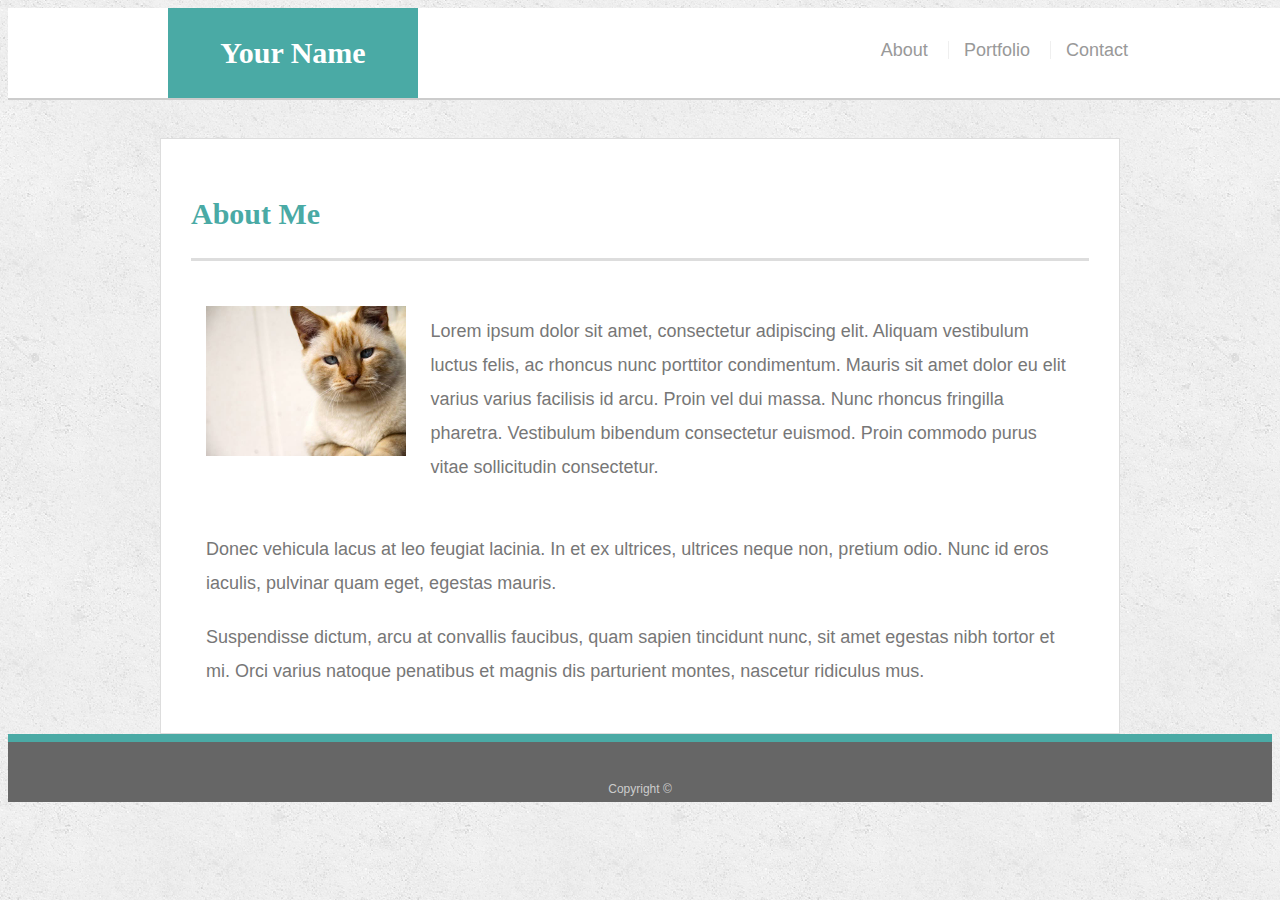
<file: index.html>
<!doctype html>
<html lang="en-us">

<head>
  <meta charset="UTF-8">
  <title>About | Your Name</title>
  <meta name="viewport" content="width=device-width, initial-scale=1.0">
  <link rel="stylesheet" type="text/css" href="assets/css/style.css">
</head>

<body>

  <header id="masthead">
    <div class="container">
      <a href="index.html" id="logo">Your Name</a>
      <nav>
        <a href="index.html">About</a>
        <a href="portfolio.html">Portfolio</a>
        <a href="contact.html">Contact</a>
      </nav>
    </div>
  </header>

  <div id="main-container" class="container">    </div>
  <section class="main-section">
    <h1>About Me</h1>

    <div class="row">
      <div class="col-s-3 col-3 col-l-3">
        <img src="assets/images/cat.jpg" class="auth-image" alt="Your Name">
      </div>
      <div class="col-s-12 col-9 col-l-9">
        <p>Lorem ipsum dolor sit amet, consectetur adipiscing elit. Aliquam vestibulum luctus felis, ac rhoncus nunc porttitor condimentum. Mauris sit amet dolor eu elit varius varius facilisis id arcu. Proin vel dui massa. Nunc rhoncus fringilla pharetra. Vestibulum bibendum consectetur euismod. Proin commodo purus vitae sollicitudin consectetur.</p>
      </div>
    </div>

    <div class="row">
        <div class="col-s-12 col-12 col-l-12">

        <p>Donec vehicula lacus at leo feugiat lacinia. In et ex ultrices, ultrices neque non, pretium odio. Nunc id eros iaculis, pulvinar quam eget, egestas mauris.</p>

        <p>Suspendisse dictum, arcu at convallis faucibus, quam sapien tincidunt nunc, sit amet egestas nibh tortor et mi. Orci varius natoque penatibus et magnis dis parturient montes, nascetur ridiculus mus.</p>
      </div>
    </div>

      </section>
  </div>

  <footer>
    <div class="container">
      Copyright &copy;
    </div>
  </footer>
</body>

</html>
</file>
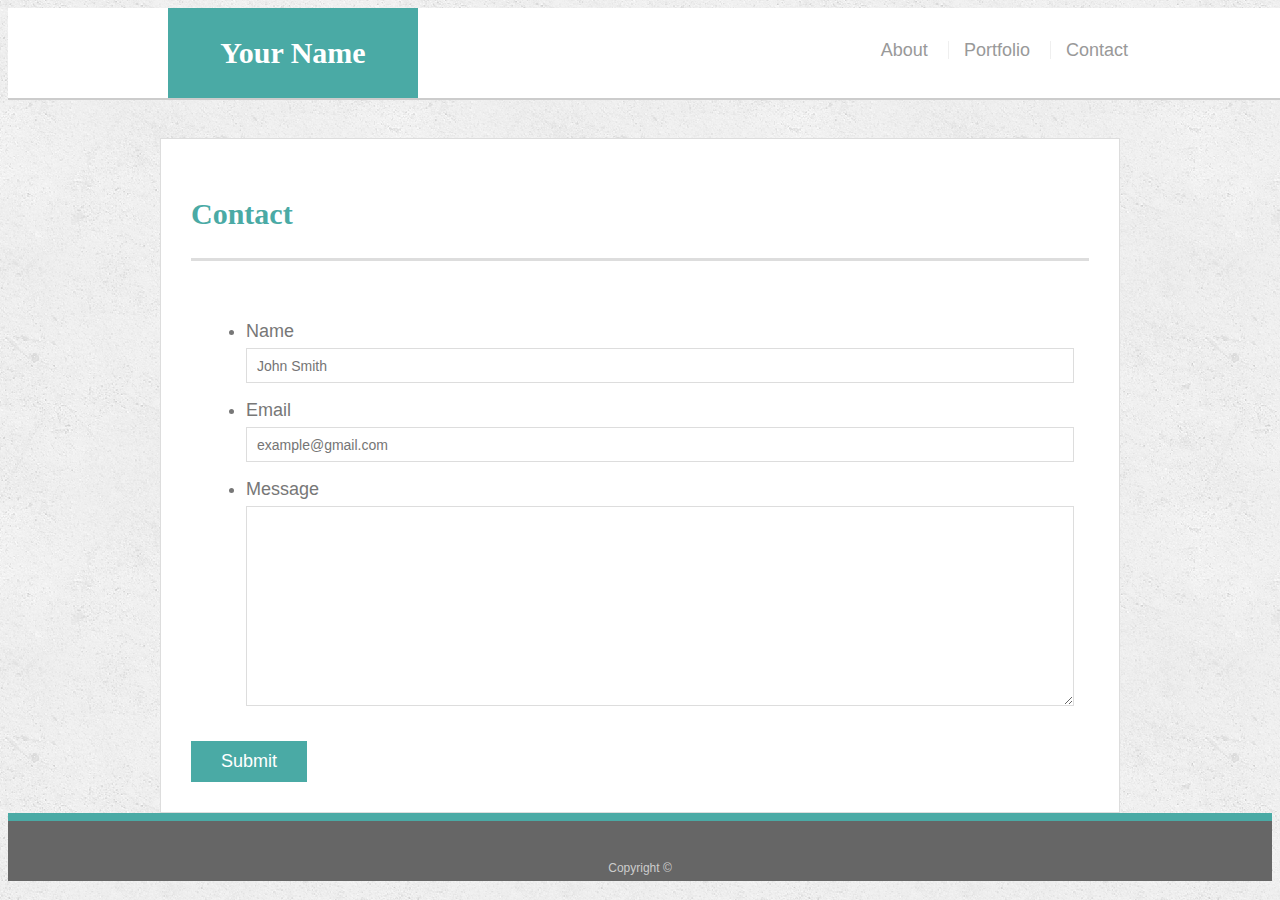
<file: contact.html>
<!doctype html>
<html lang="en-us">

<head>
  <meta charset="UTF-8">
  <title>Contact | Your Name</title>
  <meta name="viewport" content="width=device-width, initial-scale=1.0">
  <link rel="stylesheet" type="text/css" href="assets/css/style.css">
</head>

<body>

  <header id="masthead">
    <div class="container">
      <a href="index.html" id="logo">Your Name</a>
      <nav>
        <a href="index.html">About</a>
        <a href="portfolio.html">Portfolio</a>
        <a href="contact.html">Contact</a>
      </nav>
    </div>
  </header>

  <div id="main-container" class="container">
    <section class="main-section">
      <h1>Contact</h1>

      <form id="contact-form">
        <div class="row">
        <div class="col-s-12 col-12 col-l-12">
        <ul>
          <li>
            <label for="name">Name</label>
            <input type="text" id="name" name="name" placeholder="John Smith" required="required">
          </li>
          <li>
            <label for="email">Email</label>
            <input type="email" id="email" name="email" placeholder="example@gmail.com" required="required">
          </li>
          <li>
            <label for="message">Message</label>
            <textarea id="message" name="message" required="required"></textarea>
          </li>
        </ul>
        </div>
        </div>


        <input type="submit">
      </form>

    </section>

  </div>

  <footer>
    <div class="container">
      Copyright &copy;
    </div>
  </footer>
</body>

</html>
</file>
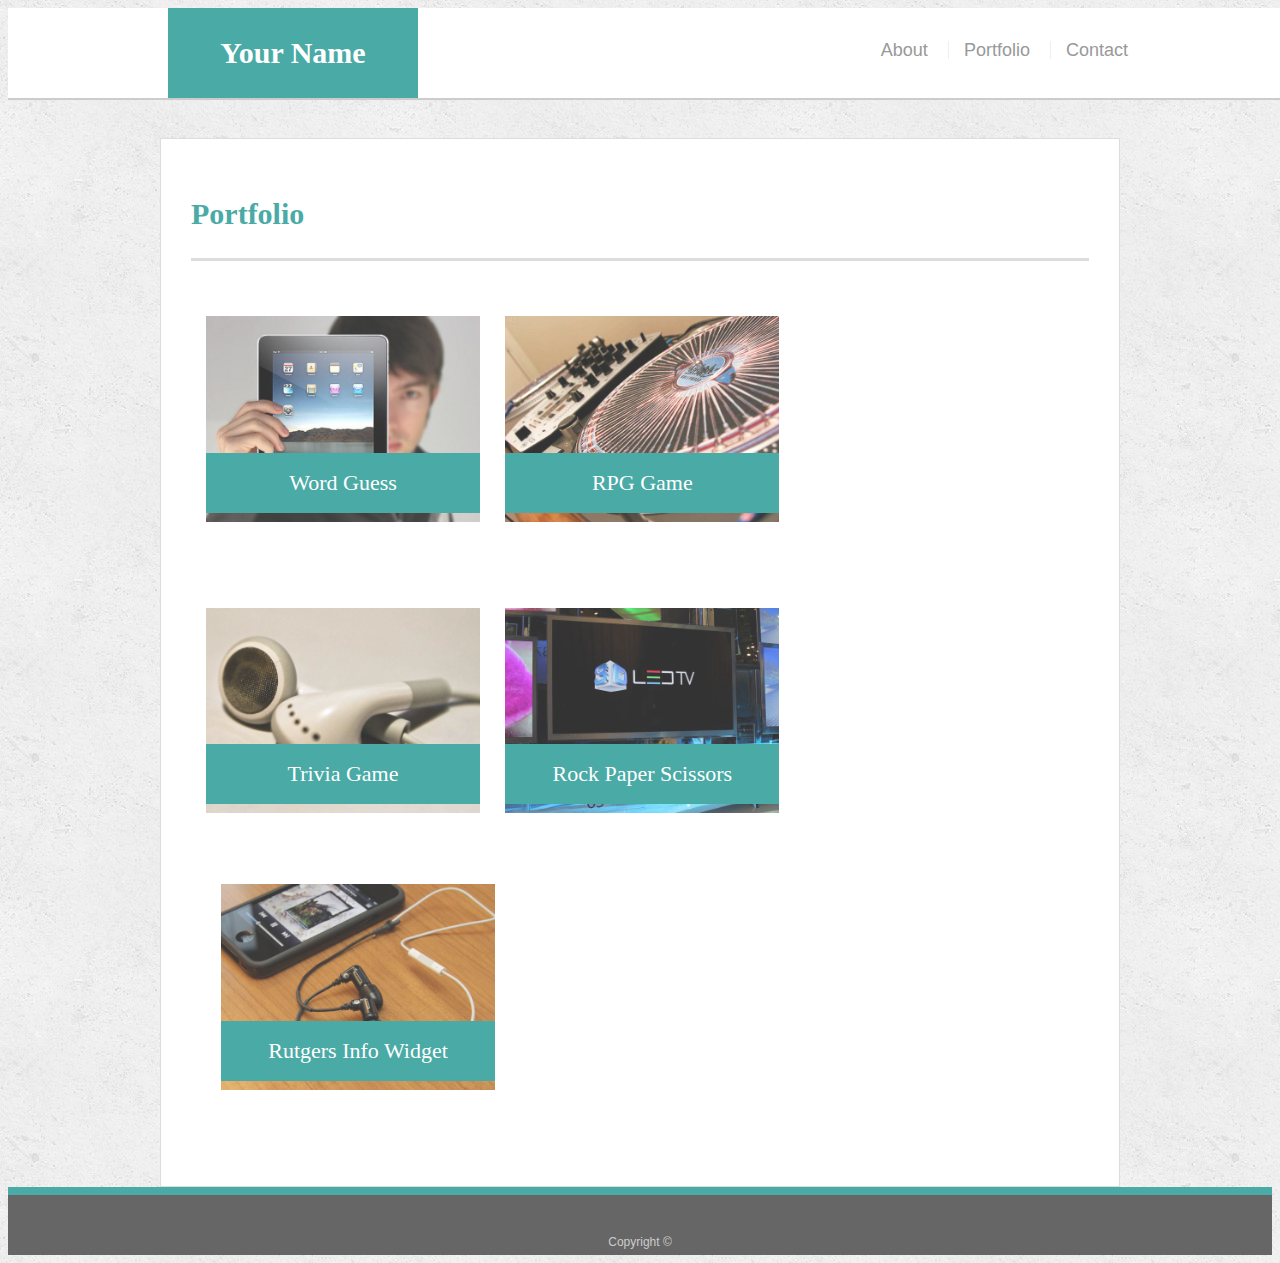
<file: portfolio.html>
<!doctype html>
<html lang="en-us">

<head>
  <meta charset="UTF-8">
  <title>Portfolio | Your Name</title>
  <meta name="viewport" content="width=device-width, initial-scale=1.0">
  <link rel="stylesheet" type="text/css" href="assets/css/style.css">
</head>

<body>

  <header id="masthead">
    <div class="container">
      <a href="index.html" id="logo">Your Name</a>
      <nav>
        <a href="index.html">About</a>
        <a href="portfolio.html">Portfolio</a>
        <a href="contact.html">Contact</a>
      </nav>
    </div>
  </header>

  <div id="main-container" class="container">
    <section class="main-section">
      <h1>Portfolio</h1>

      <div class="row">

        <div class="col-s-4 col-4 col-l-4">
          <div class="work">
            <img src="assets/images/technics-q-c-640-480-1.jpg" alt="Word Guess">
            <h3>Word Guess</h3>
          </div>
        </div>

        <div class="col-s-4 col-4 col-l-4">
          <div class="work">
            <img src="assets/images/technics-q-c-640-480-2.jpg" alt="RPG Game">
            <h3>RPG Game</h3>
          </div>
        </div>

      </div>

      <div class="row">

        <div class="col-s-4 col-4 col-l-4">
          <div class="work">
             <img src="assets/images/technics-q-c-640-480-5.jpg" alt="Trivia Game">
              <h3>Trivia Game</h3>
          </div>

          <div class="col-s-4 col-4 col-l-4">
            <div class="work">
              <img src="assets/images/technics-q-c-640-480-7.jpg" alt="Rutgers Info Widget">
              <h3>Rutgers Info Widget</h3>
            </div>
          </div>

      </div>

      <div class="row">

        <div class="col-s-4 col-4 col-l-4">
          <div class="work">
            <img src="assets/images/technics-q-c-640-480-9.jpg" alt="Rock Paper Scissors">
            <h3>Rock Paper Scissors</h3>
          </div>
        </div>

      </div>

    </section>

  </div>

  <footer>
    <div class="container">
      Copyright &copy;
    </div>
  </footer>
</body>

</html>
</file>
<file: assets/css/style.css>
body {
  font-family: Arial, "Helvetica Neue", Helvetica, sans-serif;
  font-size: 18px;
  line-height: 34px;
  color: #777777;
  background: url("../images/concrete_seamless.png");
}

* {
  box-sizing: border-box;
}

/* general */

.container {
  margin: 0 auto;
  width: 100%;
  max-width: 960px;
  clear: both;
}

h1,
h2,
h3,
p {
  margin-bottom: 20px;
}

p:last-child {
  margin-bottom: 0;
}

h1,
h2,
h3 {
  font-family: Georgia, Times, "Times New Roman", serif;
  font-weight: 700;
  color: #4aaaa5;
}

h1 {
  padding-bottom: 20px;
  font-size: 30px;
  line-height: 49px;
  border-bottom: 3px solid #dddddd;
}

h2,
h3 {
  font-size: 22px;
}

/* header */

#masthead {
  position: fixed;
  z-index: 99;
  width: 100%;
  margin: 0 0 30px;
  overflow: auto;
  color: #ffffff;
  background: #ffffff;
  border-bottom: 2px solid #cccccc;
}

#logo {
  float: left;
  width: 250px;
  height: 90px;
  font-family: Georgia, Times, "Times New Roman", serif;
  font-size: 30px;
  font-weight: 700;
  line-height: 90px;
  color: #ffffff;
  text-align: center;
  text-decoration: none;
  background: #4aaaa5;
}

nav {
  float: right;
  margin-top: 25px;
}

nav a {
  display: inline-block;
  padding-left: 15px;
  margin-left: 15px;
  line-height: 18px;
  color: #999;
  text-decoration: none;
  border-left: 1px solid #efefef;
}

nav a:first-child {
  border-left: 0 none;
}

/* footer */

footer {
  padding: 30px 0;
  clear: both;
  font-size: 12px;
  color: #ffffff;
  color: #cccccc;
  text-align: center;
  background: #666666;
  border-top: 8px solid #4aaaa5;
  height: 50px;
}

h3, h2 {
  padding-bottom: 20px;
  margin-bottom: 15px;
  line-height: 22px;
  border-bottom: 2px solid #eeeeee;
}

/* main */

#main-container {
  padding-top: 130px;
  /* min-height: calc(100vh - 70px); */
}

.main-section {
  /* float: left; */
  /* width: 100%; */
  max-width: 960px;
  padding: 30px;
  margin: 0 auto;
  background: #ffffff;
  border: 1px solid #dddddd;
}

/* portfolio page */

.work {
  position: relative;
  float: left;
  width: 274px;
  margin: 20px 0 25px;
  overflow: auto;
}

.work:nth-child(even) {
  margin-right: 40px;
}

.work img {
  width: 100%;
  border: 0 none;
  opacity: 0.8;
}

.work h3 {
  position: absolute;
  bottom: 20px;
  width: 100%;
  padding: 15px;
  margin-bottom: 0;
  font-weight: 300;
  line-height: 30px;
  color: #ffffff;
  text-align: center;
  background: #4aaaa5;
  border-bottom: 0;
}

.auth-image {
  float: left;
  width: 200px;
  height: auto;
  margin-top: 10px;
  margin-right: 25px;
}

/* contact page */

#contact-form ul {
  margin-bottom: 20px;
  width: 100%;
}

#contact-form li {
  margin-bottom: 10px;
}

label,
input[type=text],
input[type=email],
textarea {
  display: block;
  width: 100%;
}

input[type=text],
input[type=email],
textarea {
  height: 35px;
  padding: 0 10px;
  font-size: 14px;
  border: 1px solid #dddddd;
}

textarea {
  height: 200px;
}

input[type=submit] {
  padding: 10px 30px;
  font-size: 18px;
  color: #ffffff;
  cursor: pointer;
  background: #4aaaa5;
  border: 0 none;
}

/* adding responsive behaviour */

.row::after {
  content: "";
  clear: both;
  display: block;
}

[class*="col-"] {
  float: left;
  padding: 15px;
}



@media only screen and (min-width: 640px) {
  /* For tablets: */
  .col-s-1 {width: 8.33%;}
  .col-s-2 {width: 16.66%;}
  .col-s-3 {width: 25%;}
  .col-s-4 {width: 33.33%;}
  .col-s-5 {width: 41.66%;}
  .col-s-6 {width: 50%;}
  .col-s-7 {width: 58.33%;}
  .col-s-8 {width: 66.66%;}
  .col-s-9 {width: 75%;}
  .col-s-10 {width: 83.33%;}
  .col-s-11 {width: 91.66%;}
  .col-s-12 {width: 100%;}
}

@media only screen and (min-width: 768px) {
  /* For desktop: */
  .col-1 {width: 8.33%;}
  .col-2 {width: 16.66%;}
  .col-3 {width: 25%;}
  .col-4 {width: 33.33%;}
  .col-5 {width: 41.66%;}
  .col-6 {width: 50%;}
  .col-7 {width: 58.33%;}
  .col-8 {width: 66.66%;}
  .col-9 {width: 75%;}
  .col-10 {width: 83.33%;}
  .col-11 {width: 91.66%;}
  .col-12 {width: 100%;}
}

@media only screen and (min-width: 980px) {
  /* For bigscreens: */
  .col-l-1 {width: 8.33%;}
  .col-l-2 {width: 16.66%;}
  .col-l-3 {width: 25%;}
  .col-l-4 {width: 33.33%;}
  .col-l-5 {width: 41.66%;}
  .col-l-6 {width: 50%;}
  .col-l-7 {width: 58.33%;}
  .col-l-8 {width: 66.66%;}
  .col-l-9 {width: 75%;}
  .col-l-10 {width: 83.33%;}
  .col-l-11 {width: 91.66%;}
  .col-l-12 {width: 100%;}
}
</file>
